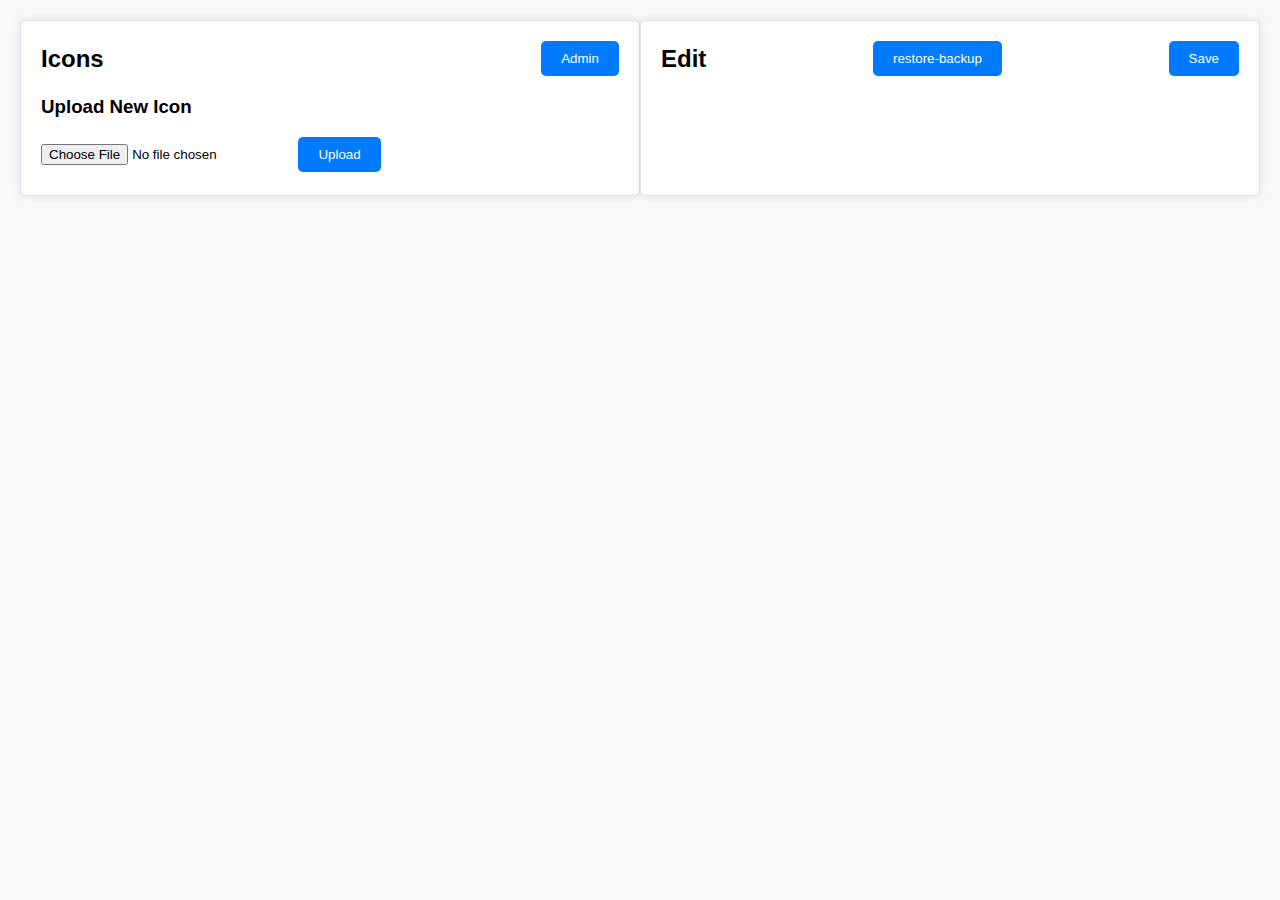
<file: templates/icon.html>
<!DOCTYPE html>
<html lang="en">
<head>
    <meta charset="UTF-8">
    <meta name="viewport" content="width=device-width, initial-scale=1.0">
    <title>Icons Edit</title>
    <style>
        body {
            font-family: Arial, sans-serif;
            background-color: #f8f9fa;
            margin: 0;
            padding: 20px;
            display: flex;
            justify-content: space-between;
        }
        .container {
            width: 48%;
            background-color: #ffffff;
            border: 1px solid #dee2e6;
            border-radius: 5px;
            box-shadow: 0 0 10px rgba(0, 0, 0, 0.1);
            padding: 20px;
        }
        .header {
            display: flex;
            justify-content: space-between;
            align-items: center;
        }
        h2 {
            margin: 0;
        }
        button {
            padding: 10px 20px;
            background-color: #007BFF;
            color: #fff;
            border: none;
            border-radius: 5px;
            cursor: pointer;
        }
        button:hover {
            background-color: #0056b3;
        }
        .table-container {
            margin-bottom: 5px;
            border: 1px solid #dee2e6;
            border-radius: 5px;
            padding: 5px;
        }
        table {
            width: 100%;
            border-collapse: collapse;
            margin-bottom: 5px;
        }
        th, td {
            padding: 2px;
            text-align: left;
        }
        th {
            background-color: #ffffff;
            color: rgb(0, 0, 0);
        }
        td {
            background-color: #f8f9fa;
        }
        input[type="text"] {
            width: 100%;
            padding: 8px;
            box-sizing: border-box;
            border: 1px solid #ced4da;
            border-radius: 4px;
        }
        .image-list {
            display: flex;
            flex-wrap: wrap;
            gap: 10px;  
        }
        .image-item {
            flex: 1 1 calc(20% - 10px);  
            box-sizing: border-box;
            margin-bottom: 10px;
            text-align: center;
        }
        .image-item img {
            width: 100px;
            height: 100px;
            object-fit: cover;
            display: block;
            margin: 0 auto;
        }
        .image-item p {
            margin: 5px 0 0;
        }
        textarea {
            width: 100%;
            height: 400px;
            font-family: monospace;
            box-sizing: border-box;
            margin-top: 10px;
        }
        .upload-container {
            margin-top: 20px;
        }
        .upload-container input[type="file"] {
            margin-bottom: 10px;
        }
        #tables-container {
            flex-grow: 1;
            overflow-y: auto;
            max-height:600px; /* Adjust this height as needed */
        }
    </style>
</head>
<body>
    <div class="container">
        <div class="header">
            <h2>Icons</h2>
            <button id="Admin">Admin</button>
        </div>
        <div class="upload-container">
            <h3>Upload New Icon</h3>
            <form id="upload-form" enctype="multipart/form-data">
                <input type="file" id="icon-file" name="file" accept=".png" />
                <button type="submit">Upload</button>
            </form>
        </div>
        <div id="image-list" class="image-list"></div>
    </div>
    <div class="container">
        <div class="header">
            <h2>Edit</h2>
            <button id="restore-backup">restore-backup</button>
            <button id="save-button">Save</button>
        </div>
        <div id="tables-container"></div>
        <!-- <textarea id="json-content" readonly></textarea> -->
    </div>
    <script>
        var publicIp = "{{ public_ip }}";
        // console.log(publicIp);
        // console.log(publicIp);  
    </script>
    <script>
        // console.log(publicIp);  
        
        async function fetchData() {
            try {
                const jsonResponse = await fetch(`http://${publicIp}:5000/api/get_data`);
                const jsonData = await jsonResponse.json();
                // document.getElementById('json-content').textContent = JSON.stringify(jsonData, null, 2);
                populateTables(jsonData);

                const imageList = document.getElementById('image-list');
                const iconsResponse = await fetch(`http://${publicIp}:5000/api/get_icons`);
                const iconsData = await iconsResponse.json();

                imageList.innerHTML = '';
                iconsData.forEach(item => {
                    const imageItem = document.createElement('div');
                    imageItem.className = 'image-item';
                    imageItem.innerHTML = `
                        <img src="http://${publicIp}:5000/icons/${item.filename}" alt="${item.name}" />
                        <p>${item.name}</p>
                    `;
                    imageList.appendChild(imageItem);
                });
            } catch (error) {
                console.error('Error fetching data:', error);
            }
        }

        function createTable(item) {
            const container = document.createElement('div');
            container.classList.add('table-container');

            const table = document.createElement('table');
            const tbody = document.createElement('tbody');

            Object.keys(item).forEach(key => {
                const tr = document.createElement('tr');
                const th = document.createElement('th');
                const td = document.createElement('td');
                const input = document.createElement('input');

                th.textContent = key;
                input.type = 'text';
                input.value = item[key];
                input.setAttribute('data-key', key);
                td.appendChild(input);
                tr.appendChild(th);
                tr.appendChild(td);
                tbody.appendChild(tr);
            });

            table.appendChild(tbody);
            container.appendChild(table);
            return container;
        }

        function populateTables(data) {
            const container = document.getElementById('tables-container');
            data.forEach(item => {
                const table = createTable(item);
                container.appendChild(table);
            });
        }

        function getTableData() {
            const containers = document.querySelectorAll('.table-container');
            const data = [];
            // console.log(data);

            containers.forEach(container => {
                const item = {};
                const inputs = container.querySelectorAll('input');

                inputs.forEach(input => {
                    const key = input.getAttribute('data-key');
                    let value = input.value;
                    
                    if (['group_id', 'id', 'icon'].includes(key)) {
                        value = parseInt(value, 10);
                    }

                    item[key] = value;
                });

                data.push(item);
            });
            // console.log(data);
            return data;
        }

        async function restoreBackup() {
            try {
                const response = await fetch(`http://${publicIp}:5000/backup`, {
                    method: 'POST',
                    headers: {
                        'Content-Type': 'application/json'
                    }
                });

                if (!response.ok) {
                    throw new Error(`Error: ${response.statusText}`);
                }

                const data = await response.json();
                // console.log(data.message);
                alert(data.message);
                location.reload();  
            } catch (error) {
                console.error('There was an error!', error);
                alert('There was an error! ' + error.message);
            }
        }

        async function saveData() {
            try {
                const jsonData = getTableData();
                // console.log(jsonData);
                const response = await fetch(`http://${publicIp}:5000/api/save_data`, {
                    method: 'POST',
                    headers: {
                        'Content-Type': 'application/json'
                    },
                    body: JSON.stringify(jsonData)
                });
                const result = await response.json();
                if (result.status === 'success') {
                    alert('Data saved successfully');
                } else {
                    alert('Error saving data: ' + result.message);
                }
            } catch (error) {
                console.error('Error saving data:', error);
                alert('Error saving data');
            }
        }

       

        async function uploadImage(event) {
            event.preventDefault();
            const fileInput = document.getElementById('icon-file');
            const file = fileInput.files[0];

            if (!file) {
                alert('No file selected.');
                return;
            }
            if (file.type !== 'image/png') {
                alert('Only PNG files are allowed.');
                return;
            }
            if (file.size > 50 * 1024) {  
                alert('File size exceeds 50KB.');
                return;
            }

            const iconsResponse = await fetch(`http://${publicIp}:5000/api/get_icons`);
            const iconsData = await iconsResponse.json();
            const highestNumber = Math.max(0, ...iconsData.map(icon => {
                const numberMatch = icon.name.match(/(\d+)$/);
                return numberMatch ? parseInt(numberMatch[1], 10) : 0;
            }));
            const newFileName = `${highestNumber + 1}.png`;

            const formData = new FormData();
            formData.append('file', file, newFileName);

            try {
                const response = await fetch(`http://${publicIp}:5000/api/upload_icon`, {
                    method: 'POST',
                    body: formData
                });
                const result = await response.json();
                if (result.status === 'success') {
                    alert('Icon uploaded successfully');
                    fetchData();
                } else {
                    alert('Error uploading icon: ' + result.message);
                }
                location.reload()
            } catch (error) {
                console.error('Error uploading icon:', error);
                alert('Error uploading icon');
            }
        }

        document.getElementById('save-button').addEventListener('click', saveData);
        document.getElementById('restore-backup').addEventListener('click', restoreBackup);
        document.getElementById('upload-form').addEventListener('submit', uploadImage);
        document.getElementById('Admin').addEventListener('click', () => {
            window.location.href = `http://${publicIp}:5000/admin`;
        });

        document.addEventListener('DOMContentLoaded', fetchData);
    </script>
   
</body>
</html>
</file>
